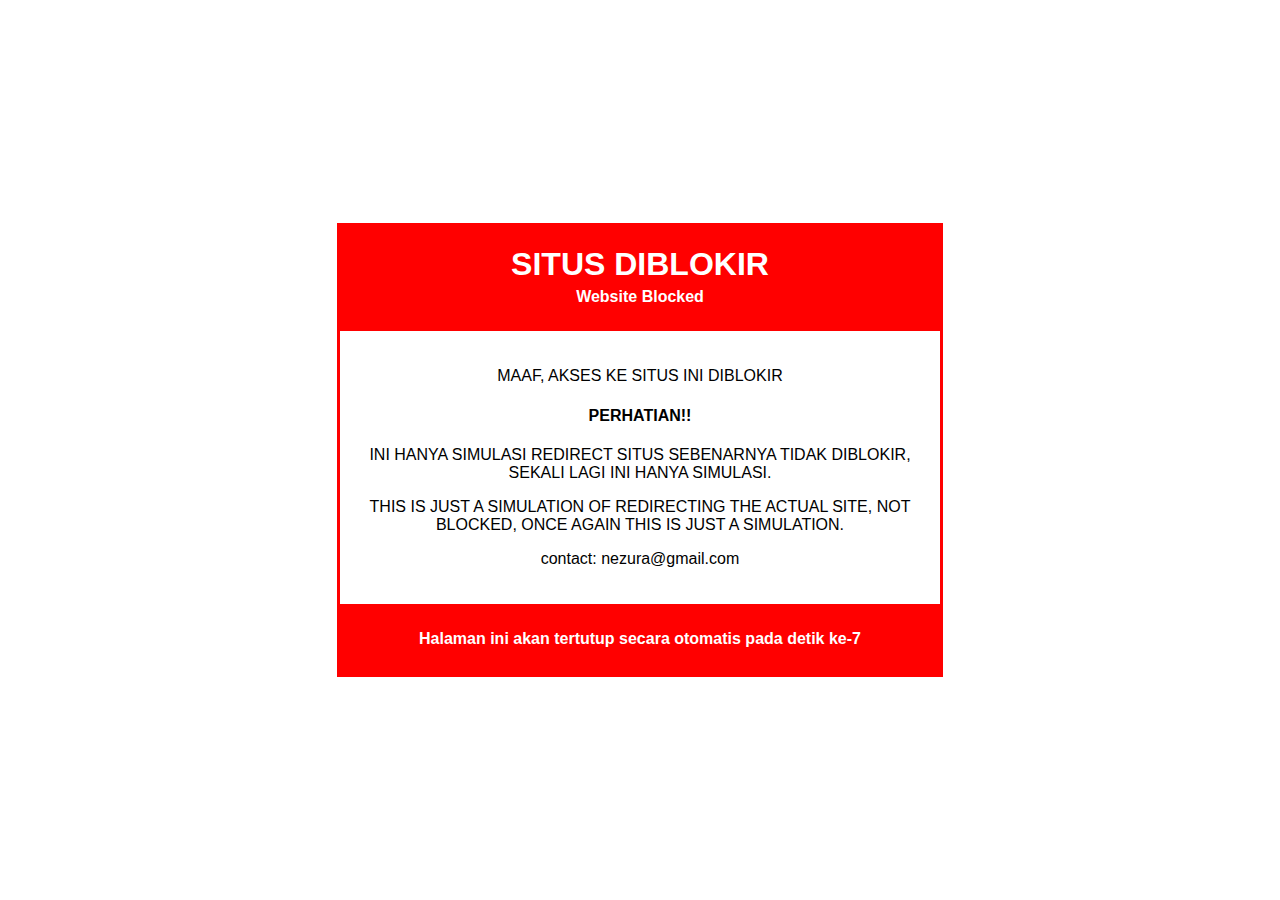
<file: index.html>
<!DOCTYPE html>
<html lang="id">

<head>
    <meta charset="UTF-8">
    <meta name="viewport" content="width=device-width, initial-scale=1.0">
    <title>Situs Diblokir</title>
    <link rel="stylesheet" href="style.css">
    <script>
        // Countdown and redirect
        let countdown = 7;
        function updateCountdown() {
            document.getElementById("countdown").textContent = countdown;
            if (countdown === 0) {
                window.location.href = "https://nezuraamira.github.io/aboutme/"; // Ganti dengan URL tujuan Anda
            } else {
                countdown--;
                setTimeout(updateCountdown, 1000);
            }
        }

        // Start countdown when page loads
        window.onload = updateCountdown;
    </script>
</head>

<body>
    <div class="blocked-page">
        <div class="header">
            <h1>SITUS DIBLOKIR</h1>
            <p>Website Blocked</p>
        </div>
        <div class="message">
            <p>MAAF, AKSES KE SITUS INI DIBLOKIR</p>
            <h4>PERHATIAN!!</h4>
            <p>INI HANYA SIMULASI REDIRECT SITUS SEBENARNYA TIDAK DIBLOKIR, SEKALI LAGI INI HANYA SIMULASI.</p>
            <p>THIS IS JUST A SIMULATION OF REDIRECTING THE ACTUAL SITE, NOT BLOCKED, ONCE AGAIN THIS IS JUST A SIMULATION.</p>
            <p>contact: nezura@gmail.com</p>
        </div>
        <div class="footer">
            <p>Halaman ini akan tertutup secara otomatis pada detik ke-<span id="countdown"7</span></p>
        </div>
    </div>
</body>

</html>
</file>
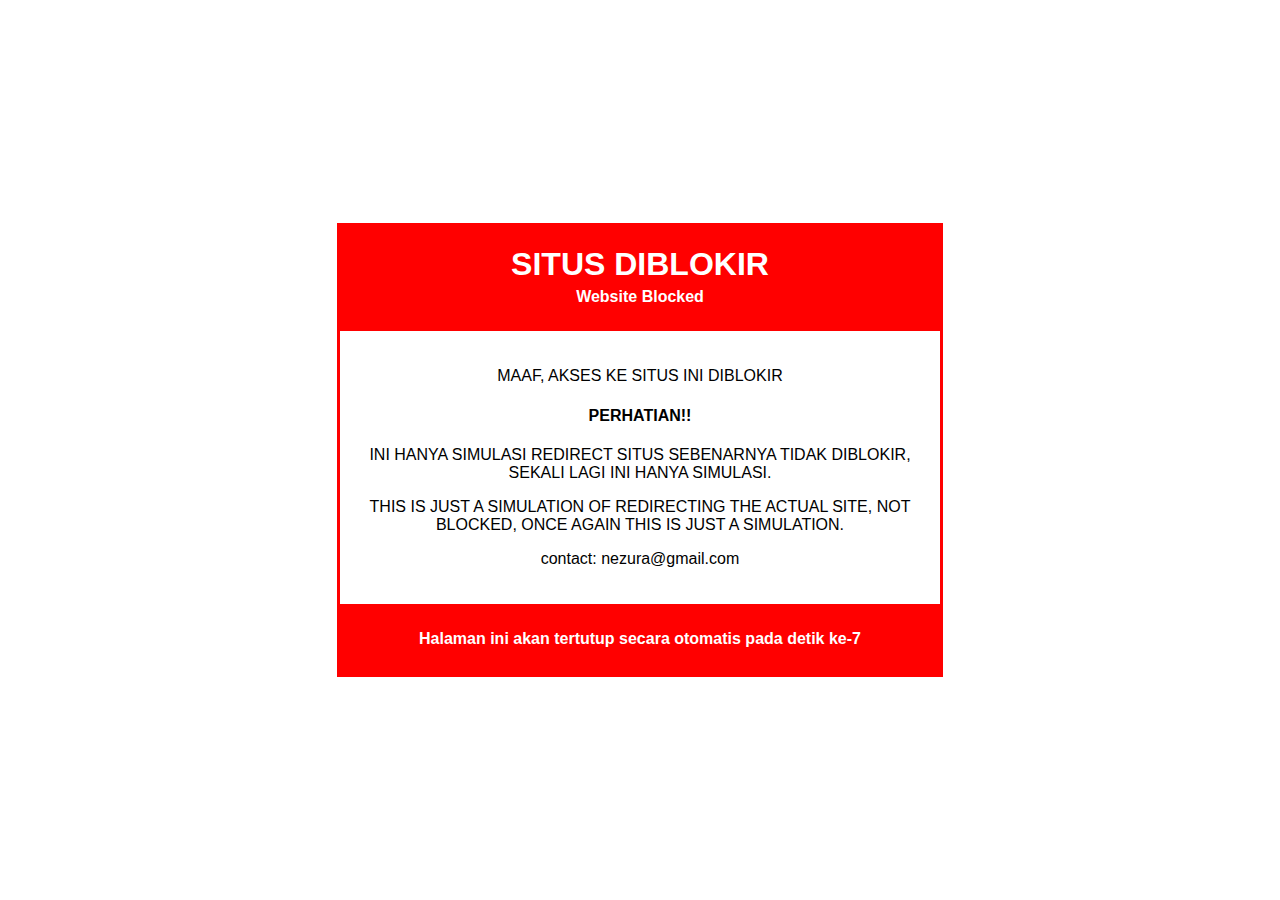
<file: untitled.html>
<!DOCTYPE html>
<html lang="id">

<head>
    <meta charset="UTF-8">
    <meta name="viewport" content="width=device-width, initial-scale=1.0">
    <title>Situs Diblokir</title>
    <link rel="stylesheet" href="style.css">
    <script>
        // Countdown and redirect
        let countdown = 7;
        function updateCountdown() {
            document.getElementById("countdown").textContent = countdown;
            if (countdown === 0) {
                window.location.href = "https://nezuraamira.blogspot.com"; // Ganti dengan URL tujuan Anda
            } else {
                countdown--;
                setTimeout(updateCountdown, 1000);
            }
        }

        // Start countdown when page loads
        window.onload = updateCountdown;
    </script>
</head>

<body>
    <div class="blocked-page">
        <div class="header">
            <h1>SITUS DIBLOKIR</h1>
            <p>Website Blocked</p>
        </div>
        <div class="message">
            <p>MAAF, AKSES KE SITUS INI DIBLOKIR</p>
            <h4>PERHATIAN!!</h4>
            <p>INI HANYA SIMULASI REDIRECT SITUS SEBENARNYA TIDAK DIBLOKIR, SEKALI LAGI INI HANYA SIMULASI.</p>
            <p>THIS IS JUST A SIMULATION OF REDIRECTING THE ACTUAL SITE, NOT BLOCKED, ONCE AGAIN THIS IS JUST A SIMULATION.</p>
            <p>contact: nezura@gmail.com</p>
        </div>
        <div class="footer">
            <p>Halaman ini akan tertutup secara otomatis pada detik ke-<span id="countdown"7</span></p>
        </div>
    </div>
</body>

</html>
</file>
<file: style.css>
body {
    margin: 0;
    font-family: Arial, sans-serif;
    background-color: #fff;
    display: flex;
    justify-content: center;
    align-items: center;
    height: 100vh;
}

.blocked-page {
    width: 90%;
    max-width: 600px;
    border: 3px solid red;
    text-align: center;
}

.header {
    background-color: #ff0000;
    color: #ffffff;
    padding: 20px;
}

.header h1 {
    margin: 0;
    font-size: 2em;
}

.header p {
    margin: 5px 0;
    font-weight: bold;
}

.message {
    padding: 20px;
    color: #000;
}

.footer {
    background-color: #ff0000;
    color: #ffffff;
    padding: 10px;
    font-weight: bold;
}
</file>
